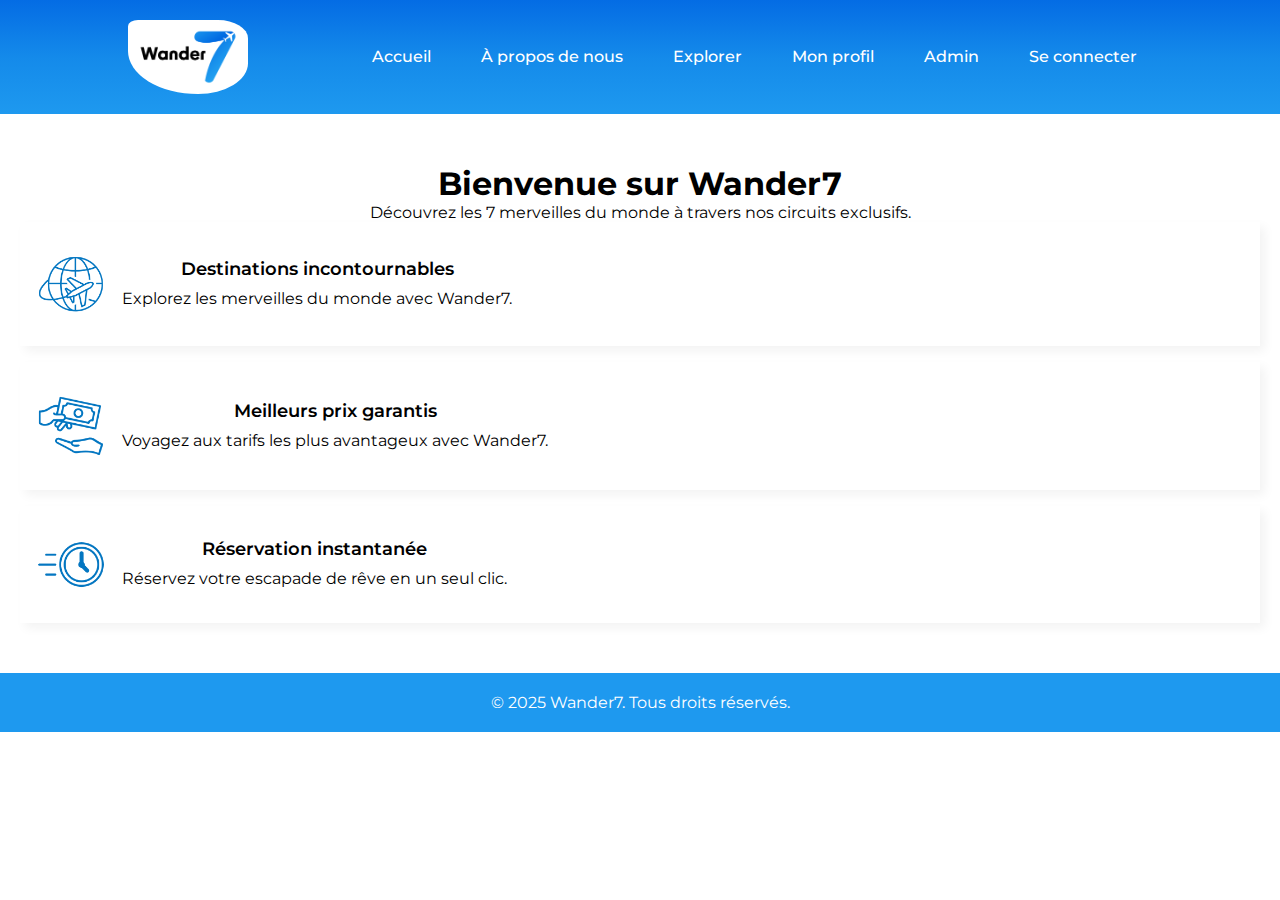
<file: all/index.html>
<!DOCTYPE html>
  <html lang="fr">
  <head> 
    <title>Wander7-Accueil </title>
    <meta charset="UTF-8">
    <meta name="viewport" content="width=device-width, initial-scale=1">  <!-- Adapte le site aux écrans -->
    <link rel="icon" href="assets/Logo_Wander7_Favicon.png" type="image/x-icon">
    <link rel="stylesheet" href="index.css">
  </head>

  <body>
    <header>
         <img class="logo" src="assets/LogoWander7.png" alt="logo">
         <nav>
             <ul class="nav_links">
                   <li><a href="index.html">Accueil</a></li> 
                   <li><a href="aproposdenous.html">À propos de nous </a></li> 
                   <li><a href="explorer.html">Explorer</a></li>
                   <li><a href="profil.html">Mon profil</a></li>
                   <li><a href="admin.html">Admin</a></li>  
                   <li><a href="seconnecter.html">Se connecter</a></li>
             </ul>
         </nav>
    </header>

    <main>
      <h1>Bienvenue sur Wander7</h1>
      <p>Découvrez les 7 merveilles du monde à travers nos circuits exclusifs.</p>

      <section class="section__container feature__container" id="service">
        <div class="feature__card">
          <img src="assets/feature-1.png" alt="feature" />
          <div>
            <h4>Destinations incontournables</h4>
            <p>Explorez les merveilles du monde avec Wander7.</p>
          </div>
        </div>

        <div class="feature__card">
          <img src="assets/feature-2.png" alt="feature" />
          <div>
            <h4>Meilleurs prix garantis</h4>
            <p>Voyagez aux tarifs les plus avantageux avec Wander7.</p>
          </div>
        </div>

        <div class="feature__card">
          <img src="assets/feature-3.png" alt="feature" />
          <div>
           <h4>Réservation instantanée</h4>
           <p>Réservez votre escapade de rêve en un seul clic.</p>           
          </div>
        </div>
      </section>
</main>

<footer>
  <p>&copy; 2025 Wander7. Tous droits réservés.</p>
</footer>

</body>
</html>
</file>
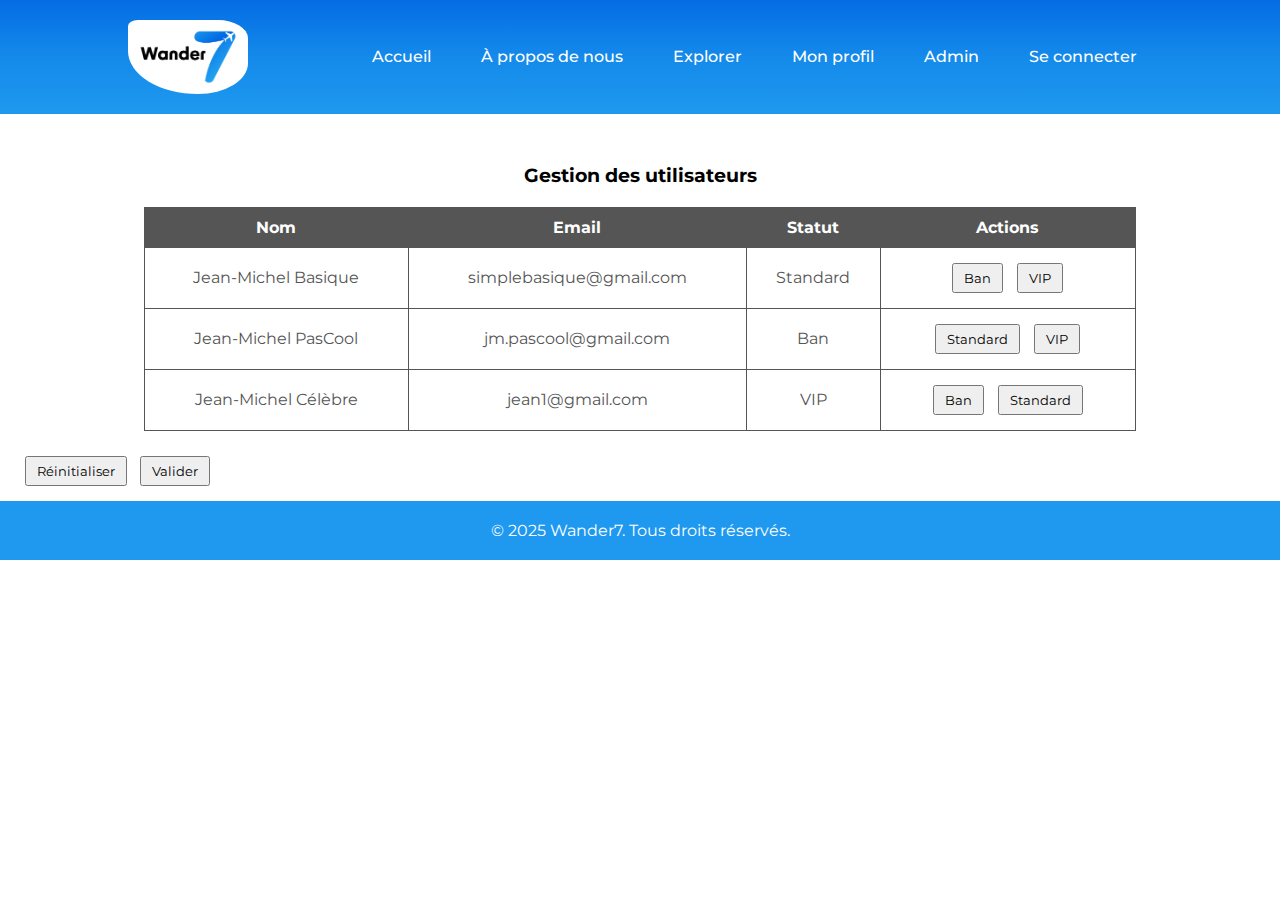
<file: all/admin.html>
<!DOCTYPE html>
<html lang="fr">

<head>
    <meta charset="UTF-8">
    <meta name="viewport" content="width=device-width, initial-scale=1">
    <title>Wander7-Admin</title>
    <link rel="icon" href="assets/Logo_Wander7_Favicon.png" type="image/x-icon">
    <link rel="stylesheet" href="admin.css">
</head>

<body>
    <header>
        <img class="logo" src="assets/LogoWander7.png" alt="logo">
        <nav>
            <ul class="nav_links">
                <li><a href="index.html">Accueil</a></li>
                <li><a href="aproposdenous.html">À propos de nous </a></li>
                <li><a href="explorer.html">Explorer</a></li>
                <li><a href="profil.html">Mon profil</a></li>
                <li><a href="admin.html">Admin</a></li>
                <li><a href="seconnecter.html">Se connecter</a></li>
            </ul>
        </nav>
    </header>

    <main>
        <h3>Gestion des utilisateurs</h3>
        <table>

            <tr>
                <th>Nom</th>
                <th>Email</th>
                <th>Statut</th>
                <th>Actions</th>
            </tr>


            <tr>
                <td>Jean-Michel Basique</td>
                <td>simplebasique@gmail.com</td>
                <td>Standard</td>
                <td>
                    <button class="ban">Ban</button>
                    <button class="vip">VIP</button>
                </td>
            </tr>
            <tr>
                <td>Jean-Michel PasCool</td>
                <td>jm.pascool@gmail.com</td>
                <td>Ban</td>
                <td>
                    <button class="standard">Standard</button>
                    <button class="vip">VIP</button>
                </td>
            </tr>
            <tr>
                <td>Jean-Michel Célèbre</td>
                <td>jean1@gmail.com</td>
                <td>VIP</td>
                <td>
                    <button class="ban">Ban</button>
                    <button class="standard">Standard</button>
                </td>
            </tr>

        </table>
        <button class="reset">Réinitialiser</button>
        <button class="check">Valider</button>
    </main>

    <footer>
        <p>&copy; 2025 Wander7. Tous droits réservés.</p>
    </footer>
</body>

</html>
</file>
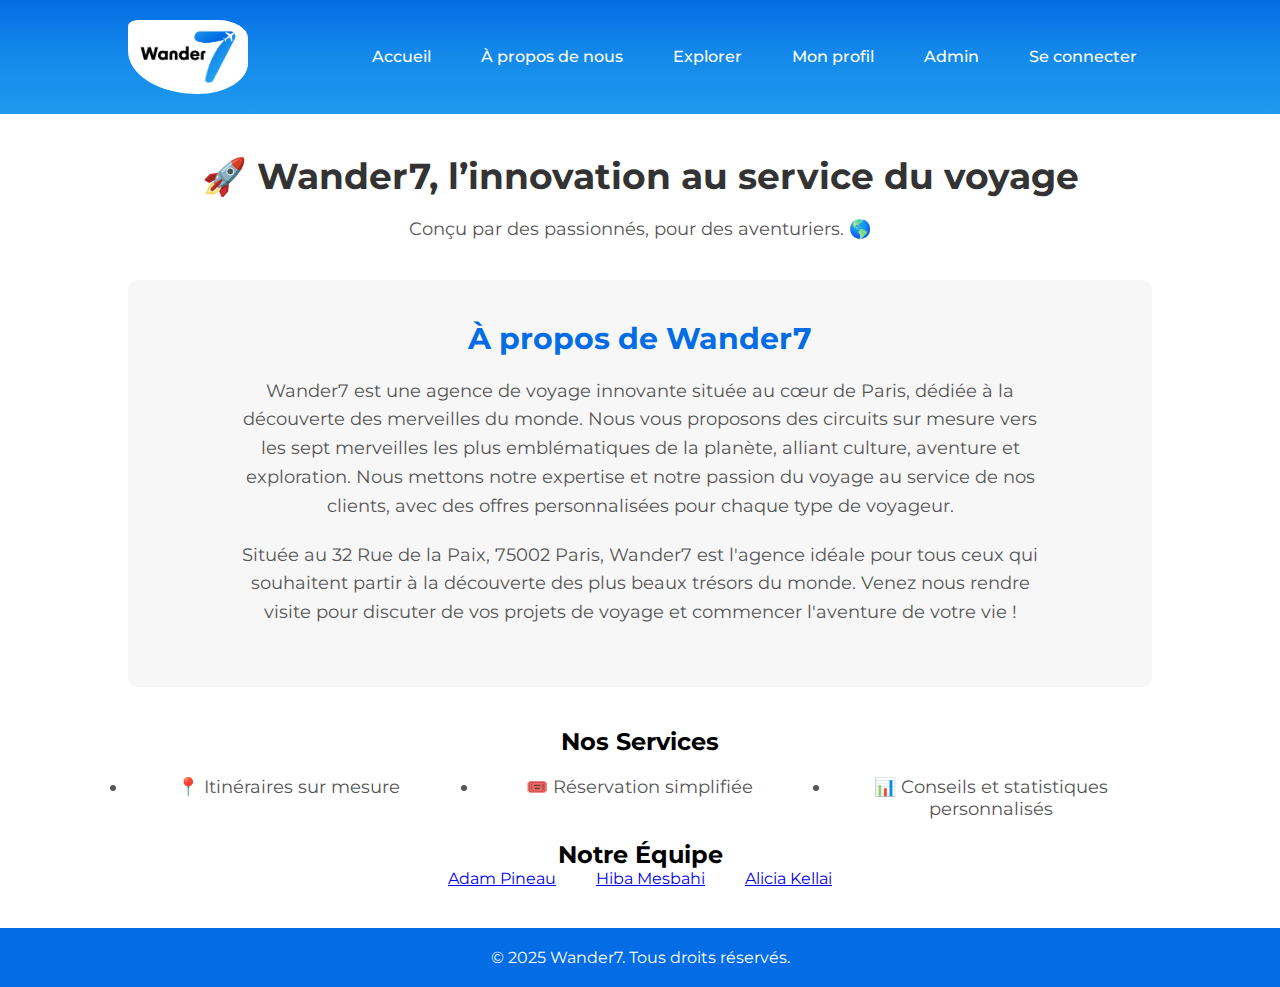
<file: all/aproposdenous.html>
<!DOCTYPE html>
  <head>
    <meta charset="UTF-8" />
    <meta name="viewport" content="width=device-width, initial-scale=1.0" />
    <link rel="stylesheet" href="aproposdenous.css" />
  </head>

  <body>
    <header>
      <img class="logo" src="assets/LogoWander7.png" alt="logo">
      <nav>
        <ul class="nav_links">
          <li><a href="index.html">Accueil</a></li>
          <li><a href="aproposdenous.html">À propos de nous</a></li>
          <li><a href="explorer.html">Explorer</a></li>
          <li><a href="profil.html">Mon profil</a></li>
          <li><a href="admin.html">Admin</a></li>
          <li><a href="seconnecter.html">Se connecter</a></li>
        </ul>
      </nav>
    </header>



    <main class="about-container">
        <h1>🚀 Wander7, l’innovation au service du voyage</h1>
        <p class="intro-text">
            Conçu par des passionnés, pour des aventuriers. 🌎
        </p>

        
    <section id="about-agency" class="about-agency">
    <h2>À propos de Wander7</h2>
    <p>
        Wander7 est une agence de voyage innovante située au cœur de Paris, dédiée à la découverte des merveilles du monde. 
        Nous vous proposons des circuits sur mesure vers les sept merveilles les plus emblématiques de la planète, alliant 
        culture, aventure et exploration. Nous mettons notre expertise et notre passion du voyage au service de nos clients, 
        avec des offres personnalisées pour chaque type de voyageur.
    </p>
    <p>
        Située au 32 Rue de la Paix, 75002 Paris, Wander7 est l'agence idéale pour tous ceux qui souhaitent partir à la découverte 
        des plus beaux trésors du monde. Venez nous rendre visite pour discuter de vos projets de voyage et commencer 
        l'aventure de votre vie !
    </p>
   </section>




    
        <section class="about-services">
            <h2>Nos Services</h2>
            <ul>
                <li>📍 Itinéraires sur mesure</li>
                <li>🎟️ Réservation simplifiée</li>
                <li>📊 Conseils et statistiques personnalisés</li>
            </ul>
        </section>

    
        <section class="about-team">
            <h2>Notre Équipe</h2>
            <div class="team-members">
                <a href="https://github.com/adampno" target="_blank">Adam Pineau</a> 
                <a href="https://github.com/hibamesbahi" target="_blank">Hiba Mesbahi</a> 
                <a href="https://github.com/Aliciakl" target="_blank">Alicia Kellai</a> 
            </div>
        </section>
    </main>
    
    <footer>
        <p>&copy; 2025 Wander7. Tous droits réservés.</p>
    </footer>
    
    </body>
    </html>
</file>
<file: all/index.css>
@import url('https://fonts.googleapis.com/css?family=Montserrat:500');

* {
    box-sizing: border-box;
    margin: 0;
    padding: 0;
}

body {
    font-family: "Montserrat", sans-serif;
    color: black; /* Assurer que le texte est bien noir */
}

header {
    display: flex;
    justify-content: space-between;
    align-items: center;
    padding: 20px 10%;
    background: linear-gradient(#046ce4, #148aea, #1e99ef);
}

.logo {
    cursor: pointer;
    width: 120px;
    background-color: white;
    border-radius: 10% 30% 50% 70%;
}


.nav_links {
    list-style: none;
    display: flex;
    gap: 20px; /* Espacement entre les éléments */
}

.nav_links li {
    display: inline;
}

.nav_links a {
    font-weight: 500;
    font-size: 16px;
    color: white;
    text-decoration: none;
    padding: 10px 15px;
    transition: 0.3s;
}

.nav_links a:hover {
    background-color: rgba(255, 255, 255, 0.2);
    border-radius: 5px;
}

main {
    text-align: center;
    padding: 50px 20px;
}

.feature__container {
    display: grid;
    gap: 1rem;
  }
  
  .feature__card {
    padding: 2rem 1rem;
    display: flex;
    align-items: center;
    gap: 1rem;
    background-color: var(--white);
    box-shadow: 5px 5px 10px rgba(0, 0, 0, 0.05);
  }
  
  .feature__card img {
    max-width: 70px;
  }
  
  .feature__card h4 {
    margin-bottom: 0.5rem;
    font-size: 1.1rem;
    font-weight: 600;
    color: var(--text-dark);
  }
  
  .feature__card p {
    color: var(--text-light);
    line-height: 1.5rem;
  }


footer {
    text-align: center;
    padding: 20px;
    background-color: #1e99ef;
    color: white;
}
</file>
<file: all/admin.css>
@import url('https://fonts.googleapis.com/css2?family=Montserrat:wght@100;300;400;700&display=swap');

* {
    box-sizing: border-box;
    margin: 0;
    padding: 0;
}

body {
    font-family: "Montserrat", sans-serif;
    color: black;
}

header {
    display: flex;
    justify-content: space-between;
    align-items: center;
    padding: 20px 10%;
    background: linear-gradient(#046ce4, #148aea, #1e99ef);
    ;
}

.logo {
    cursor: pointer;
    width: 120px;
    background-color: white;
    border-radius: 10% 30% 50% 70%;
}

.nav_links {
    list-style: none;
    display: flex;
    gap: 20px;
}

.nav_links li {
    display: inline;
}

.nav_links a {
    font-weight: 500;
    font-size: 16px;
    color: white;
    text-decoration: none;
    padding: 10px 15px;
    transition: 0.3s;
}

.nav_links a:hover {
    background-color: rgba(255, 255, 255, 0.2);
    border-radius: 5px;
}

h3 {
    text-align: center;
    color: black;
}

table {
    width: 80%;
    margin: 20px auto;
    border-collapse: collapse;
    color: #555;
}

th,
td {
    padding: 10px;
    border: 1px solid;
    text-align: center;
    border-color: #555;
}

th {
    background-color: #555;
    color: white;
}

button {
    padding: 5px 10px;
    margin: 5px;
    cursor: pointer;
    font-family: "Montserrat", sans-serif;

}

main {
    text-align: center;
    padding: 50px 20px;
}

.reset,
.check {
    position: absolute;
    left: 20px;
}

.check {
    left: 135px;
}

footer {
    text-align: center;
    padding: 20px;
    background-color: #1e99ef;
    color: white;
}
</file>
<file: all/aproposdenous.css>
@import url('https://fonts.googleapis.com/css?family=Montserrat:500');

* {
    box-sizing: border-box;
    margin: 0;
    padding: 0;
}

body {
  display: flex;
  flex-direction: column;
  min-height: 100vh;  /* Assure que le body prend toute la hauteur de la page */
  background-color: white; 
  font-family: "Montserrat", sans-serif;
  color: black;
}

header {
    display: flex;
    justify-content: space-between;
    align-items: center;
    padding: 20px 10%;
    background: linear-gradient(#046ce4, #148aea, #1e99ef);
}

.logo {
    cursor: pointer;
    width: 120px; /* Ajuste la taille si nécessaire */
    background-color: white;
    border-radius: 10% 30% 50% 70%;
}

.nav_links {
    list-style: none;
    display: flex;
    gap: 20px; /* Espacement entre les éléments */
}

.nav_links li {
    display: inline;
}

.nav_links a {
    font-weight: 500;
    font-size: 16px;
    color: white;
    text-decoration: none;
    padding: 10px 15px;
    transition: 0.3s;
}

.nav_links a:hover {
    background-color: rgba(255, 255, 255, 0.2);
    border-radius: 5px;
}



main {
    padding: 40px 10%;
    text-align: center;
}

h1 {
    font-size: 36px;
    color: #333;
    margin-bottom: 20px;
    animation: fadeIn 2s ease-out;
}

.intro-text {
    font-size: 18px;
    margin-bottom: 40px;
    color: #555;
    animation: fadeIn 2s ease-out 1s;
}

#about-agency {
    background-color: #f7f7f7;
    padding: 40px 10%;
    border-radius: 10px;
    margin-bottom: 40px;
}

#about-agency h2 {
    font-size: 30px;
    color: #046ce4;
    margin-bottom: 20px;
}

#about-agency p {
    font-size: 18px;
    color: #555;
    line-height: 1.6;
    margin-bottom: 20px;
}

.about-services ul {
    display: grid;
    grid-template-columns: repeat(3, 1fr);
    gap: 30px;
}

.about-services li {
    font-size: 18px;
    color: #555;
    padding: 20px;
    text-align: center;
    transition: transform 0.3s ease;
}

.about-services li:hover {
    transform: scale(1.05);
    background-color: #f7f7f7;
}

.team-members {
    display: flex;
    justify-content: center;
    gap: 40px;
    flex-wrap: wrap;
}

.team-member {
    background-color: #f7f7f7;
    padding: 20px;
    border-radius: 50%;
    box-shadow: 0 4px 10px rgba(0, 0, 0, 0.1);
    width: 200px;
    text-align: center;
    transition: transform 0.3s ease, box-shadow 0.3s ease;
}

.team-member:hover {
    transform: translateY(-10px);
    box-shadow: 0 6px 15px rgba(0, 0, 0, 0.2);
}

.team-member a {
    color: #046ce4;
    font-weight: bold;
    font-size: 16px;
    transition: color 0.3s ease;
}

.team-member a:hover {
    color: #148aea;
}

footer {
    background-color: #046ce4;
    color: white;
    padding: 20px;
    text-align: center;
    margin-top: auto;
}
</file>
